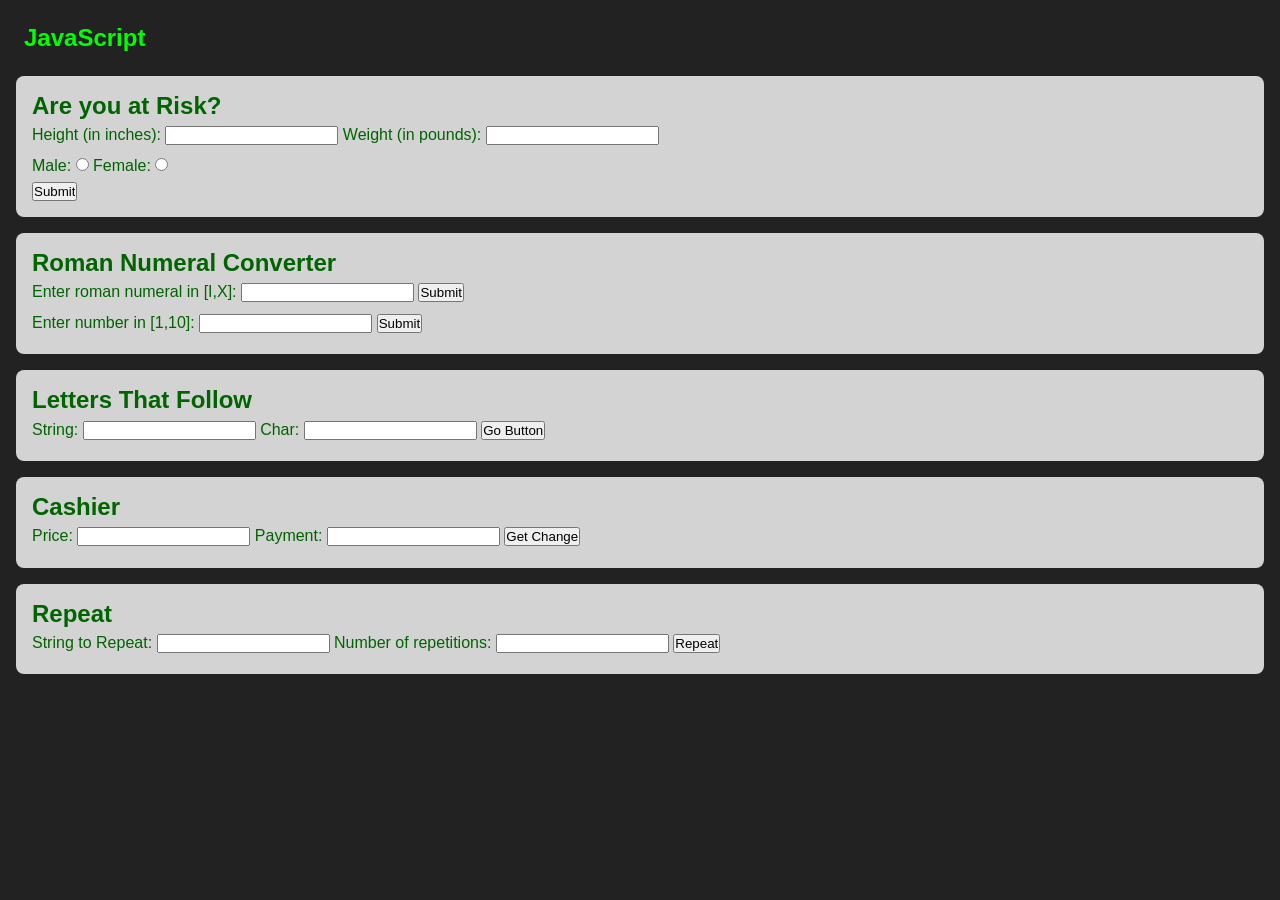
<file: cs202/JS/index.html>
<!DOCTYPE html>
<html>
  <head>
    <title>JavaScript</title>
    <script src="javascript.js"></script>
    <link href="javascript.css" rel="stylesheet" />
  </head>
  <body>
    <article>
      <h1>JavaScript</h1>
      <section id="risk">
        <h2>Are you at Risk?</h2>
        <div class="lable">Height (in inches)</div>
        <input type="text" id="height">
        <div class="lable">Weight (in pounds)</div>
        <input type="text" id="weight">
        <br>
        <div class="lable">Male</div>
        <input type="radio" id="male" name="sex" value="M">
        <div class="lable">Female</div>
        <input type="radio" id="female" name="sex" value="F">
        <br>
        <input type="button" id="riskButton" onClick="getRisk();" value="Submit">
        <samp id="riskOutput" class="hidden"><samp>
      </section>
      <section id="roman">
        <h2>Roman Numeral Converter</h2>
        <div class="roman">
          <div class="lable">Enter roman numeral in [I,X]</div>
          <input type="text" id="romanNumeral">
          <input type="button" id="romanButton1" onClick="fromRoman();" value="Submit">
          <samp id="fromRomanOutput" class="hidden"><samp>
        </div>
        <div class ="roman">
          <div class="lable">Enter number in [1,10]</div>
          <input type="number" id="romanNum">
          <input type="button" id="romanButton1" onClick="toRoman();" value="Submit">
          <samp id="toRomanOutput" class="hidden"><samp>
      </section>
      <section id="follow">
        <h2>Letters That Follow</h2>
        <div class="lable">String</div>
        <input type="text" id="followString">
        <div class="lable">Char</div>
        <input type="text" id="followChar">
        <input type="button" id="followButton" onClick="follow()" value="Go Button">
        <samp id="followOutput" class="hidden"></samp>
      </section>
      <section class="cashier">
        <h2>Cashier</h2>
        <div class="lable">Price</div>
        <input type="number" id="price">
        <div class="lable">Payment</div>
        <input type="number" id="payment">
        <input type="button" id="changeButton" onClick="getChange()" value="Get Change">
        <samp id="changeOutput" class="hidden"></samp>
      </section>
      <section class="repeat">
        <h2>Repeat</h2>
        <div class="lable">String to Repeat</div>
        <input type="text" id="repeatString">
        <div class="lable">Number of repetitions</div>
        <input type="number" id="repeatNum">
        <input type="button" id="repeatButton" onClick="peat()" value="Repeat">
        <samp id="repeatOutput" class="hidden"></samp>
      </section>
    </article>
  </body>
</html>
</file>
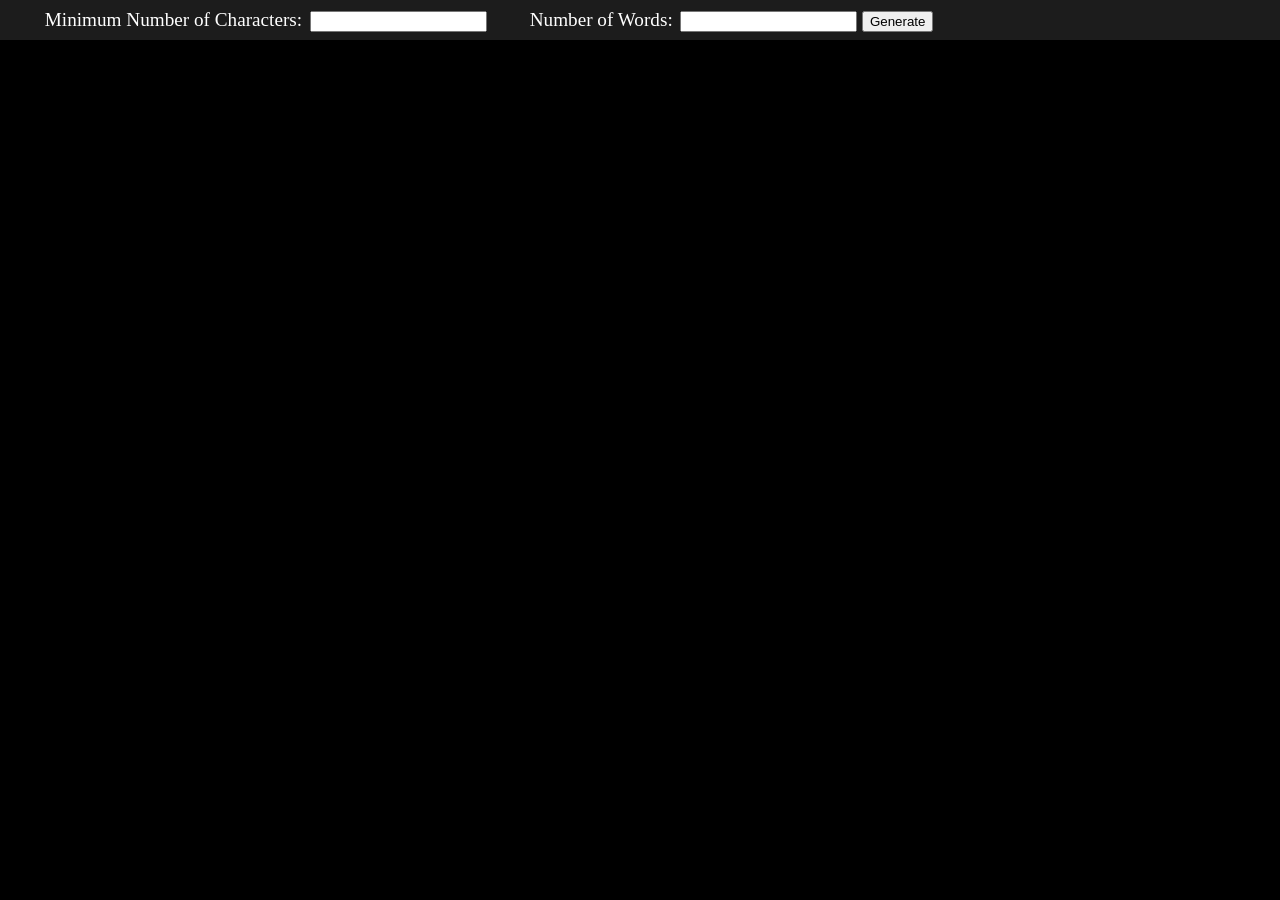
<file: ForFun/pass/index.html>
<!DOCTYPE html>
<html>
  <head>
    <title>Random Passwords</title>
    <script src="dictionary.js"></script>
    <script src="randPass.js"></script>
    <link href="rand.css" rel="stylesheet" />
  </head>
  <body>
    <section id="inputs">
      <div class="lable">Minimum Number of Characters:</div>
      <input type="number" id="minLenght">
      <div class="lable">Number of Words:</div>
      <input type="number" id="numWords">
      <input type="button" id="button1" onClick="generatePass()" value="Generate">
    </section>
    <section id="outputs">
      <div id="new"></div>
      <div id="old"></div>
    </section>
  </body>
</html>
</file>
<file: cs202/JS/javascript.css>
*{margin:0; padding: 0; font-family: sans-serif;}

h1{
  margin: 1em;
}

body{
  background-color: #222;
  color: lime;
}

section{
  margin: 1em;
  border-radius: .5em;
  background-color: lightgrey;
  color:darkgreen;
  padding: 1em;
}

.lable{
  display: inline-block;
  margin: .4em 0em;
}

.lable::after{
  content: ": ";
}

hr{
  border-color: lime;
  margin-left: 1em;
  margin-right: 1em;
  display:none;
}

samp{
  margin: .5em 0;
  padding: .5em;
  background-color: #222;
  color:lime;
  display: block;
  overflow: auto;
}

.hidden{
  display:none;
}
</file>
<file: ForFun/pass/rand.css>
#inputs{
  position: fixed;
  left:0;
  top: 0;
  width: 100vw;
  background-color: #1c1c1c;
  color: white;
  padding: .5vw;
  border-bottom: 2px solid black;
}

.lable{
  display: inline-block;
  margin: .2vw .2vw .2vw 3vw;
}

#outputs{
  margin-top: 15vh;
  margin: 2em;
  padding: 2em;
  color: white;
}

#new{
  font-size: 3vw;
  color:lime;
  padding: .3em 0;
}

body{
  background-color: black;
  font-size: 1.5vw;
}
</file>
